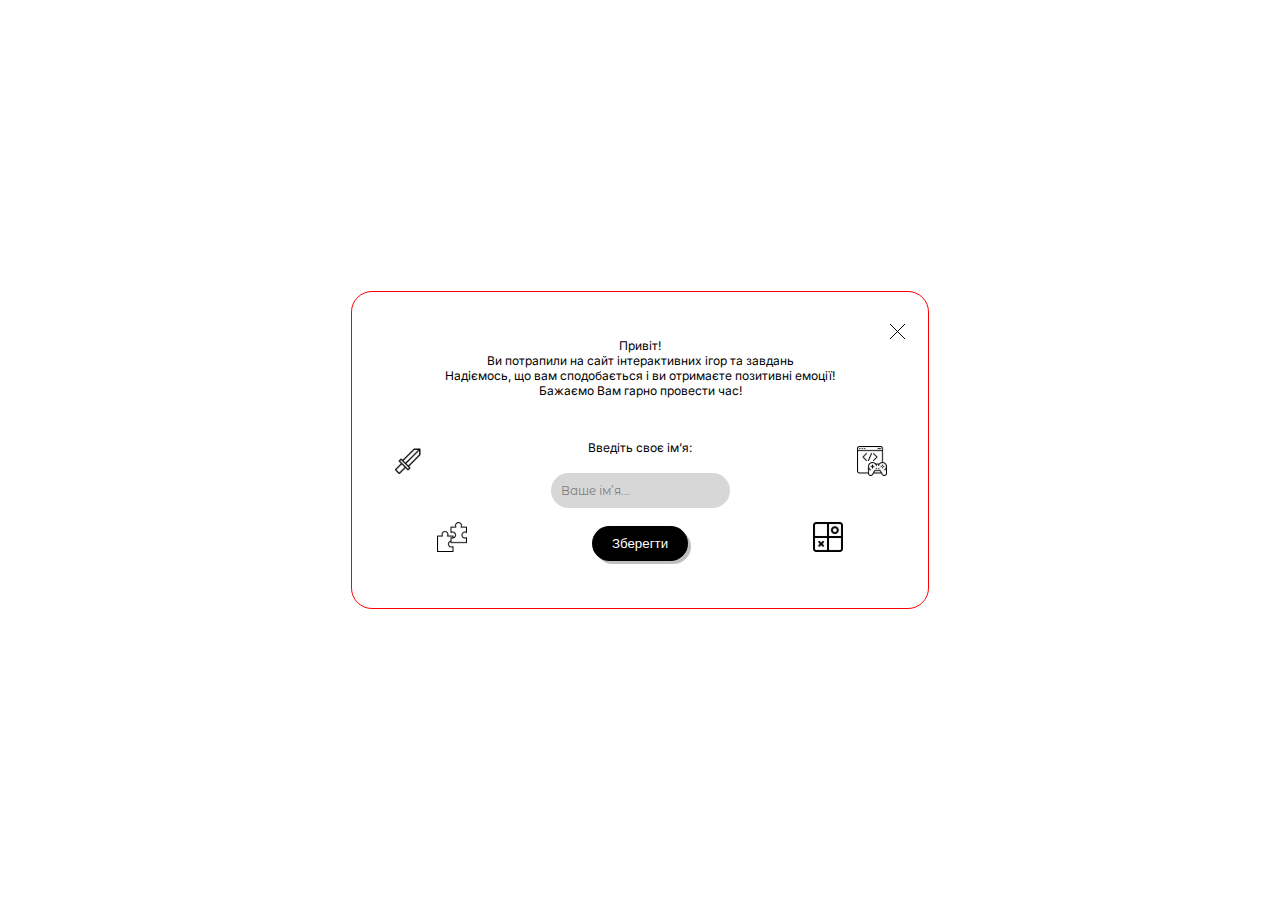
<file: modal1.html>
<!DOCTYPE html>
<html lang="en">
  <head>
    <meta charset="UTF-8" />
    <meta name="viewport" content="width=device-width, initial-scale=1.0" />
    <title>modal1</title>
    <link rel="preconnect" href="https://fonts.googleapis.com" />
    <link rel="preconnect" href="https://fonts.gstatic.com" crossorigin />
    <link
      href="https://fonts.googleapis.com/css2?family=Inter:opsz@14..32&display=swap"
      rel="stylesheet"
    />
    <link rel="preconnect" href="https://fonts.googleapis.com" />
    <link rel="preconnect" href="https://fonts.gstatic.com" crossorigin />
    <link
      href="https://fonts.googleapis.com/css2?family=Montserrat+Alternates&display=swap"
      rel="stylesheet"
    />
    <link rel="stylesheet" href="style.css" />
  </head>
  <body>
    <div class="modal_body">
      <img class="knife" src="imgs/svg/knife.svg" alt="#" />
      <img class="playstation" src="imgs/svg/playstation.svg" alt="" />
      <img class="puzzle" src="imgs/svg/puzzle.svg" alt="" />
      <img class="tic_tac" src="imgs/svg/tic_tac.svg" alt="#" />
      <button class="close">
        <img src="imgs/svg/close_modal.svg" alt="#" />
      </button>
      <p class="hello">
        Привіт! <br />
        Ви потрапили на сайт інтерактивних ігор та завдань <br />
        Надіємось, що вам сподобається і ви отримаєте позитивні емоції! <br />
        Бажаємо Вам гарно провести час!
      </p>
      <span class="enter_name">Введіть своє ім’я:</span>
      <form class="form_enter_name_inp" action="#">
        <input class="enter_name_inp" placeholder="Ваше ім’я..." type="text" />
        <button class="save">Зберегти</button>
      </form>
    </div>
  </body>
</html>
</file>
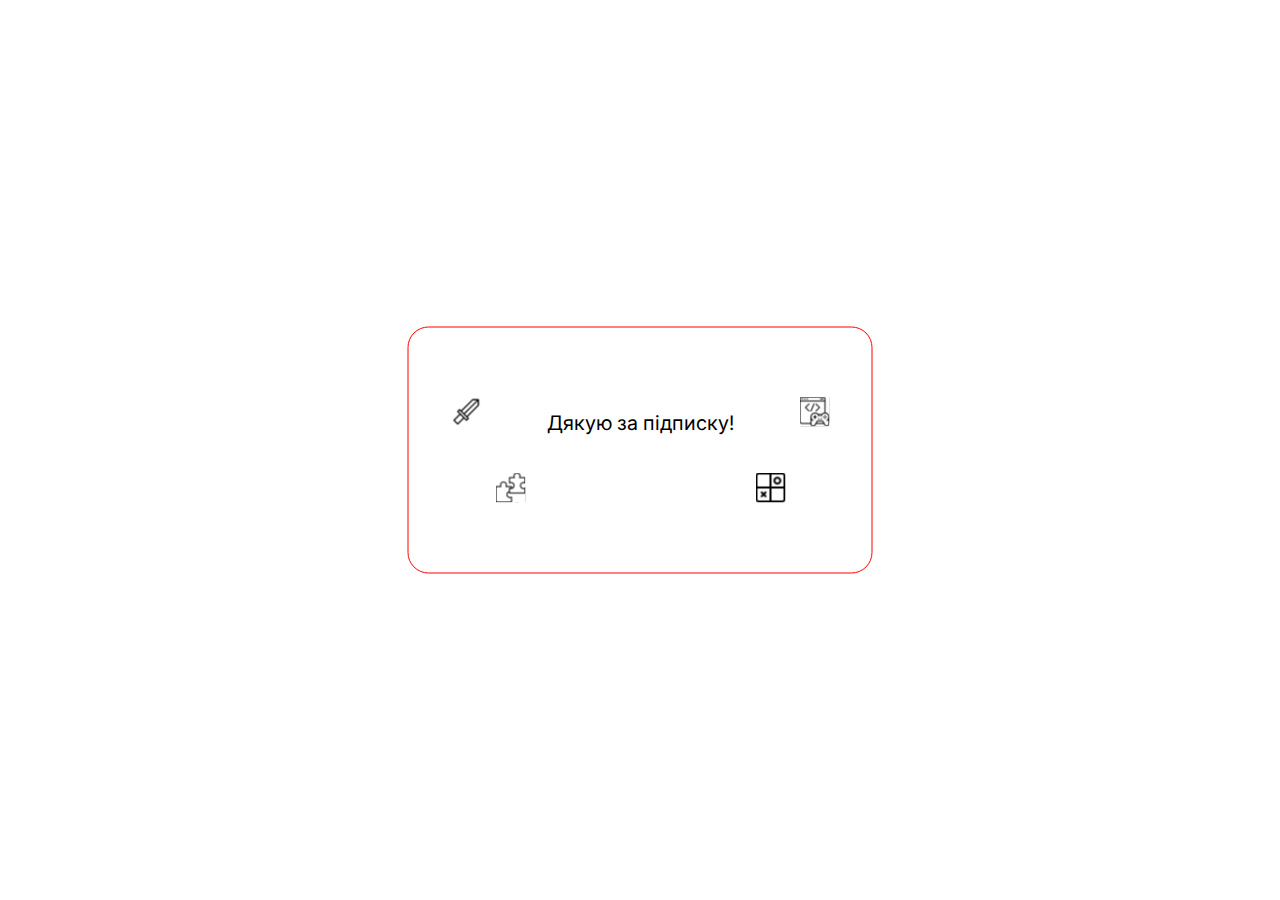
<file: modal2.html>
<!DOCTYPE html>
<html lang="en">
  <head>
    <meta charset="UTF-8" />
    <meta name="viewport" content="width=device-width, initial-scale=1.0" />
    <title>Document</title>
    <link rel="preconnect" href="https://fonts.googleapis.com" />
    <link rel="preconnect" href="https://fonts.gstatic.com" crossorigin />
    <link
      href="https://fonts.googleapis.com/css2?family=Inter:opsz@14..32&display=swap"
      rel="stylesheet"
    />
    <link rel="preconnect" href="https://fonts.googleapis.com" />
    <link rel="preconnect" href="https://fonts.gstatic.com" crossorigin />
    <link
      href="https://fonts.googleapis.com/css2?family=Montserrat+Alternates&display=swap"
      rel="stylesheet"
    />
    <link rel="stylesheet" href="style.css" />
  </head>
  <body>
    <div class="modal2">
      <img class="knife2 svgs_modal2" src="imgs/svg/knife.svg" alt="#" />
      <img class="playstation2 svgs_modal2" src="imgs/svg/playstation.svg" alt="#" />
      <img class="puzzle2 svgs_modal2" src="imgs/svg/puzzle.svg" alt="#" />
      <img class="tic_tac2 svgs_modal2" src="imgs/svg/tic_tac.svg" alt="#" />
      <span class="thanks">Дякую за підписку!</span>
    </div>
  </body>
</html>
</file>
<file: style.css>
.container {
    width: 1090px;
    outline: solid 1px red;
    margin: 0 auto;
    background-color: white;

}

.background {
    background-image: url(imgs/png/back.png);
    background-size: cover;
    background-repeat: no-repeat;
    margin: 0;
}

header {
    width: 100%;
    /* display: flex; */
    /* margin:  0 auto; */
    display: flex;
    align-items: center;
    background-color: white;
    height: 80px;
}

.logo_img {
    width: 93px;
    height: 38.145px;
    padding-right: 81px;
}

body {
    /* background-image: url(imgs/back.png);
    background-size: cover;
    background-repeat: no-repeat; */
    margin: 0;
}

.for_gap {
    width: 1090px;
    margin: 0 auto;
    display: flex;
    align-items: center;
}

ul {
    list-style: none;
    padding: 0;
    margin: 0;
}

.menu {
    display: flex;
    gap: 50px;
    padding-right: 361px;
}

.sun_and_moon {
    display: flex;
    align-items: center;
    border-radius: 100%;
    background-color: white;
    outline: solid 1px black;
    width: 20px;
    height: 20px;
    margin-top: 1px;
    /* align-items: center; */
    /* justify-content: space-between; */
    /* padding: 0; */

}

.sun_img {
    margin: 0 auto;
    /* margin-left: -0.01px; */
}

.sun_and_moon_back {
    /* margin-top: -px; */
    background-color: #7A7A7A;
    border-radius: 11px;
    width: 40px;
    height: 22px;
    margin-right: 51px;
}

.interractive {
    font-family: "Montserrat Alternates", sans-serif;
    font-weight: 400;
    font-size: 12px;
    font-style: normal;
}

.our_team {
    font-family: "Montserrat Alternates", sans-serif;
    font-weight: 400;
    font-style: normal;
    font-size: 12px;
}

.contacts {
    font-family: "Montserrat Alternates", sans-serif;
    font-weight: 400;
    font-style: normal;
    font-size: 12px;
}

.welcome {
    font-family: "Montserrat Alternates", sans-serif;
    font-weight: 400;
    font-style: normal;
    font-size: 12px;
}

.popular_interactive {
    margin: 0;
}

.popular_interactive {
    font-size: 24px;
    text-align: center;
    font-family: "Montserrat Alternates", sans-serif;
    font-weight: 400;
    font-style: normal;
    padding-top: 49px;
    padding-bottom: 49px;
}

.line {
    width: 536px;
    margin: 0 auto;
    height: 1px;
    background-color: black;
}

.check_year {
    font-size: 16px;
    text-align: center;
    font-family: "Montserrat Alternates", sans-serif;
    font-weight: 400;
    font-style: normal;
}

.inp_one_in_4 {
    background-color: #D7D7D7;
    border-radius: 20px;
    border: none;
    width: 215px;
    height: 35px;
    box-shadow: 3px 3px 0 #0000003f;
    padding-left: 10px;
}

.inp_one_in_4:focus {
    outline: none;
    border: none;
}

.inp_one_in_4::placeholder {
    color: #7E7E7E;
    font-size: 12px;
    font-family: "Montserrat Alternates", sans-serif;
    font-weight: 400;
    font-style: normal;
    /* padding-left: 10px; */
    padding-top: 10px;
}

.lupa_btn {
    background-color: black;
    border: none;
    border-top-right-radius: 20px;
    border-bottom-right-radius: 20px;
    height: 37px;
    width: 35px;
    cursor: pointer;
    margin-left: -35px;

}

.form_vysokosnyi {
    display: flex;
    align-items: center;
    /* padding-left: 257px; */
}

.ul_vysokosnyi {
    display: flex;
    align-items: center;
    /* gap: 149px; */
    justify-content: space-between;
    max-width: 580px;
    padding-bottom: 36px;
    margin: 0 auto;
}

.you_was_born {
    color: #039900;
    font-size: 12px;
    font-family: "Montserrat Alternates", sans-serif;
    font-weight: 400;
    font-style: normal;
}

.ul_game_with_pc {
    display: flex;
    align-items: center;
    justify-content: space-between;
    /* gap: 202px; */
    padding-bottom: 36px;
    max-width: 580px;
    margin: 0 auto;
}

.form_game2 {
    display: flex;
    align-items: center;
    /* padding-left: 354px; */
}

.inp_guess_num {
    background-color: #D7D7D7;
    border-radius: 20px;
    border: none;
    width: 150px;
    height: 35px;
    box-shadow: 3px 3px 0 #0000003f;
    padding-left: 10px;

}

.inp_guess_num:focus {
    outline: none;
    border: none;
}

.inp_guess_num::placeholder {
    font-size: 12px;
    font-family: "Montserrat Alternates", sans-serif;
    font-weight: 400;
    font-style: normal;
    /* padding-left: 10px; */
    padding-top: 10px;
    color: #7E7E7E;
}



.you_guessed_num {
    color: rgba(0, 0, 0, 0.719);
    font-size: 12px;
    font-family: "Montserrat Alternates", sans-serif;
    font-weight: 400;
    font-style: normal;
}

.photos_game_3 {
    display: flex;
    gap: 52px;
    margin: 0;
}

.rock_btn {
    background-color: rgba(255, 222, 173, 0);
    border: none;
    cursor: pointer;
    /* opacity: 0.1; */
    /* border-radius: 20px; */
}

.rock_img {
    width: 60px;
}

.scissors_img {
    width: 60px;
}

.papers_img {
    width: 60px;

}



.for_flex {
    /* padding-left: 278px; */
    display: flex;
    justify-content: center;
    padding-left: 197px;
    margin: 0;
}

.rahunok {
    display: flex;
    flex-direction: column;
    padding-left: 104px;
    margin: 0;
    justify-content: center;
}

.choise {
    width: 80px;
    /* text-align: center; */
    margin: 0 auto;
    display: none;
    padding-bottom: 36px;
    max-width: 100%;

}

.rockpc {
    display: block;
}

.paperpc {
    display: block;
}

.scissorspc {
    display: block;
}

.captcher {
    font-family: "Montserrat Alternates", sans-serif;
    font-weight: 400;
    font-style: normal;
    font-size: 12px;
}

.for_imgsPc {
    margin: 0 auto;
    width: 200px;
    /* height: 200px; */
    /* position: absolute; */
    /* background-color: #039900; */
}

.pc {
    font-family: "Montserrat Alternates", sans-serif;
    font-weight: 400;
    font-style: normal;
    font-size: 12px;
}

.you {
    font-family: "Montserrat Alternates", sans-serif;
    font-weight: 400;
    font-style: normal;
    font-size: 12px;
}

.draw {
    font-family: "Montserrat Alternates", sans-serif;
    font-weight: 400;
    font-style: normal;
    font-size: 12px;
}

.you_won {
    color: #039900;
    font-size: 12px;
    font-family: "Montserrat Alternates", sans-serif;
    font-weight: 400;
    font-style: normal;
    text-align: center;
    padding-top: 36px;
    padding-bottom: 36px;
}

.computer_choise {
    width: 182px;
    height: 35px;
    border: none;
    border-radius: 20px;
    background-color: #000;
    font-size: 12px;
    font-family: "Montserrat Alternates", sans-serif;
    font-weight: 400;
    font-style: normal;
    color: white;

    margin-left: 50%;
    transform: translateX(-50%);
    margin-bottom: 36px;
    cursor: pointer;
    /* text-align: center; */
    /* display: flex; */
    /* justify-content: center; */
}

.game3 {
    position: relative;
}

.formSection4 {
    display: flex;
    align-items: center;
    gap: 38px;
}

.change_your_choise {
    /* margin-top: 100px; */
    position: absolute;
    top: 150px;
    right: 180px;
    background-color: #000;
    border-radius: 20px;
    height: 35px;
    font-size: 14px;
    color: white;
    padding: 0 15px;
    border: none;
    cursor: pointer;

}

.enter_num {
    background-color: #D7D7D7;
    border-radius: 20px;
    border: none;
    width: 135px;
    height: 35px;
    box-shadow: 3px 3px 0 #0000003f;
    padding-left: 10px;
}

.enter_num:focus {
    outline: none;
    border: none;
}

.action_culc {
    display: flex;
    width: 62px;
    flex-wrap: wrap;
    margin: 0;
    /* padding-bottom: 996px; */
    /* justify-content: space-between; */

}

.check_numbers {
    position: absolute;
    top: 75px;
    border: none;
    background-color: #000;
    color: #FFF;
    height: 50px;
    width: 120px;
    border-radius: 20px;
    font-family: "Montserrat Alternates", sans-serif;
    font-weight: 400;
    font-style: normal;
}

.plus {
    margin-right: 10px;
    margin-bottom: 10px;
    width: 25px;
    height: 25px;
    border-radius: 100%;
    border: none;
    background-color: #000000;
    color: white;
    cursor: pointer;
    box-shadow: 3px 3px 0 #00000040;
}

.mnozhenya {
    width: 25px;
    height: 25px;
    border-radius: 100%;
    border: none;
    background-color: #000000;
    color: white;
    cursor: pointer;
    box-shadow: 3px 3px 0 #00000040;
}


.minus {
    width: 25px;
    height: 25px;
    border-radius: 100%;
    border: none;
    background-color: #000000;
    color: white;
    margin-right: 10px;
    cursor: pointer;
    box-shadow: 3px 3px 0 #00000040;
}

.slash {
    cursor: pointer;
    width: 25px;
    height: 25px;
    border-radius: 100%;
    border: none;
    background-color: #000000;
    color: white;
    box-shadow: 3px 3px 0 #00000040;
}

.flex_section_4 {
    display: flex;
    justify-content: center;
    align-items: center;
    gap: 55px;
    padding-bottom: 36px;
}

.equivalent {
    width: 25px;
    height: 25px;
    border-radius: 100%;
    border: none;
    background-color: #000000;
    color: white;
    /* margin-right: 10px; */
    cursor: pointer;
    box-shadow: 3px 3px 0 #00000040;
}

/* .enter_num2  */

.result {
    background-color: #dbdbdb;
    border-radius: 20px;
    box-shadow: 3px 3px 0 #00000040;

    width: 135px;
    height: 35px;

    padding-left: 10px;
    color: #7E7E7E;
    display: flex;
    align-items: center;
    cursor: context-menu;
}

.students {
    display: flex;
    /* align-items: center; */
    justify-content: space-between;
    width: 906px;
    margin: 0 auto;
}

.slide_button_right {
    width: 50px;
    height: 100px;
    background-color: #00000000;
    border: none;
    padding-top: 25px;
    cursor: pointer;
}

.slide_button_left {
    width: 50px;
    height: 100px;
    background-color: #00000000;
    border: none;
    padding-top: 25px;
    cursor: pointer;
}

.pages_helper {
    display: flex;
    justify-content: center;
    gap: 6px;
    padding-bottom: 36px;
}

.line1 {
    width: 30px;
    height: 3px;
    border-radius: 3px;
    background-color: #797979;

}

.line2 {
    width: 18px;
    height: 3px;
    border-radius: 3px;
    background-color: #D9D9D9;

}

.line3 {
    width: 18px;
    height: 3px;
    border-radius: 3px;
    background-color: #D9D9D9;

}

.inf2 {
    text-align: center;
    /* display: flex; */
    flex-direction: column;
    align-items: center;
    display: none;
}

.inf3 {
    text-align: center;
    /* display: flex; */
    flex-direction: column;
    align-items: center;
    display: none;
}

.lupa_btn_section5 {

    background-color: black;
    border: none;
    border-top-right-radius: 20px;
    border-bottom-right-radius: 20px;
    height: 37px;
    width: 35px;
    cursor: pointer;
    margin-left: -35px;
}

.form_game5 {
    display: flex;
    align-items: center;
    /* padding-left: 354px; */
}

.ul_section_5 {
    display: flex;
    justify-content: center;
    align-items: center;
    gap: 45px;
    padding-bottom: 36px;
}

.answer {
    font-family: "Montserrat Alternates", sans-serif;
    font-weight: 400;
    font-style: normal;
    font-size: 12px;
}

.dinisour_timeless {
    padding-top: 36px;
    width: 720px;
    /* margin: 0 auto; */
    /* text-align: center; */
    /* margin-left: 50%;
    transform: translateX(-50%); */
}

.football_peach {
    width: 720px;

}

.ball {
    width: 68px;
    /* margin-top: -00px; */
}

.football_div {
    text-align: center;
}

.ball_div {
    margin-top: -188px;
    margin-bottom: 188px;
}

.margin {
    text-align: center;
}

.three_numbers {
    position: relative;
    display: flex;
    justify-content: center;
    gap: 38px;
    padding-bottom: 100px;
}

.the_biggest_num {
    text-align: center;
    font-family: "Montserrat Alternates", sans-serif;
    font-weight: 400;
    font-style: normal;
    font-size: 12px;
    padding: 36px 0;
}

.kiril_foto {
    width: 150px;
    /* padding-bottom: 20px; */
    border-radius: 20px;
    /* border-bottom-left-radius: 20px;
    border-bottom-right-radius: 20px; */
}

.info_student {
    text-align: center;
    display: flex;
    flex-direction: column;
    align-items: center;
}

div {
    margin: 0;
}

.name {
    padding-top: 20px;
    font-family: "Montserrat Alternates", sans-serif;
    font-weight: 400;
    font-style: normal;
    font-size: 14px;
}

.info_text {
    font-family: "Montserrat Alternates", sans-serif;
    font-weight: 400;
    font-style: normal;
    font-size: 12px;
    padding-top: 20px;
    padding-bottom: 24px;
    margin: 0;
}

.fake_img {
    width: 100px;
    height: 100px;
    background-color: #D9D9D9;
    border-radius: 20px;
}

.ul_with_scientists {
    display: flex;
    /* text-align: center; */
    width: 577px;
    margin: 0 auto;
    justify-content: center;
    flex-wrap: wrap;
    /* gap: 80px; */
    row-gap: 36px;
    column-gap: 59px;
    padding-bottom: 36px;

}

.sort_scientists {
    padding-left: 61px;
    display: flex;
    gap: 36px;
    justify-content: center;
}

.buttons_column1 {
    display: flex;
    flex-direction: column;
    align-items: end;
    gap: 20px;
    outline: solid blue 1px;

}

.buttons_column2 {
    display: flex;
    flex-direction: column;
    align-items: start;
    gap: 20px;
    outline: solid blue 1px;
}



.who_was_born {
    background-color: #000;
    border-radius: 20px;
    border: none;
    color: #FFFFFF;
    font-size: 12px;
    width: 227px;
    height: 35px;
    font-family: "Montserrat Alternates", sans-serif;
    font-weight: 400;
    font-style: normal;
}

.find_year {
    background-color: #000;
    border-radius: 20px;
    border: none;
    color: #FFFFFF;
    font-size: 12px;
    width: 298px;
    height: 35px;
    font-family: "Montserrat Alternates", sans-serif;
    font-weight: 400;
    font-style: normal;
}

.sort_scientists_by_alfabet {
    background-color: #000;
    border-radius: 20px;
    border: none;
    color: #FFFFFF;
    font-size: 12px;
    width: 282px;
    height: 35px;
    font-family: "Montserrat Alternates", sans-serif;
    font-weight: 400;
    font-style: normal;
}

.begins_on_s {
    background-color: #000;
    border-radius: 20px;
    border: none;
    color: #FFFFFF;
    font-size: 12px;
    width: 441px;
    height: 35px;
    font-family: "Montserrat Alternates", sans-serif;
    font-weight: 400;
    font-style: normal;
}

.lived_years {
    background-color: #000;
    border-radius: 20px;
    border: none;
    color: #FFFFFF;
    font-size: 12px;
    width: 380px;
    height: 35px;
    font-family: "Montserrat Alternates", sans-serif;
    font-weight: 400;
    font-style: normal;
}

.delete_all_scientosts {
    background-color: #000;
    border-radius: 20px;
    border: none;
    color: #FFFFFF;
    font-size: 12px;
    width: 375px;
    height: 35px;
    font-family: "Montserrat Alternates", sans-serif;
    font-weight: 400;
    font-style: normal;
}

.the_newest {
    background-color: #000;
    border-radius: 20px;
    border: none;
    color: #FFFFFF;
    font-size: 12px;
    width: 329px;
    height: 35px;
    font-family: "Montserrat Alternates", sans-serif;
    font-weight: 400;
    font-style: normal;
}

.who_lived_longer_ald_lover {
    background-color: #000;
    border-radius: 20px;
    border: none;
    color: #FFFFFF;
    font-size: 12px;
    width: 368px;
    height: 35px;
    font-family: "Montserrat Alternates", sans-serif;
    font-weight: 400;
    font-style: normal;
    text-align: left;
    padding-left: 20px;
}

.the_same_first_letters {
    margin-left: 50%;
    transform: translateX(-50%);
    background-color: #000;
    color: white;
    border-radius: 20px;
    height: 35px;
    padding-left: 20px;
    padding-right: 20px;
    margin-top: 20px;
}

.logo_footer {
    width: 165px;
    height: 70px;
    padding-right: 185px;
}

.footer_ul {
    display: flex;
    width: 1090px;
    margin: 0 auto;
    padding: 75px 0;
    align-items: center;
}

footer {
    background-color: #FFFFFF;
}

.phone {
    font-family: "Montserrat Alternates", sans-serif;
    font-weight: 400;
    font-style: normal;
    font-size: 12px;
}

.num {
    font-family: "Montserrat Alternates", sans-serif;
    font-weight: 400;
    font-style: normal;
    font-size: 12px;
    color: black;
    text-decoration: none;
}

.contacts_footer {
    line-height: 20.4px;
    /* padding-right: 187px; */
}

.li2_footer {
    padding-right: 187px;
}

.subscribe_info {
    color: #000;
    font-family: "Montserrat Alternates";
    font-size: 6px;
    font-style: normal;
    font-weight: 400;
    line-height: normal;
    padding-top: 18px;
}

.gmail_footer {
    display: inline-flex;
    width: 194px;
    padding: 10px 0 10px 10px;
    align-items: flex-start;

    border-radius: 20px;
    background: #D7D7D7D7;
    border: none;
}

.gmail_footer:focus {
    outline: none;
}

.subscribe_button {
    display: inline-flex;

    align-items: flex-start;

    border-radius: 20px;
    background: #000;
    border: none;
    /* color: white; */
    margin-left: 31px;
    font-family: "Montserrat Alternates", sans-serif;
    font-weight: 400;
    font-style: normal;
    font-size: 12px;

    color: #FFF;

    /* font-family: "Montserrat Alternates";
    font-size: 12px;
    font-style: normal;
    font-weight: 400;
    line-height: normal; */

    /* height: 35px; */
    padding: 10px 0 10px 10px;
    width: 107px;
}

.modal_body {
    width: 576px;
    height: 316px;
    border-radius: 20px;
    background: #FFF;
    outline: solid red 1px;
    /* margin: 0 auto; */
    position: absolute;
    top: 50%;
    left: 50%;
    transform: translate(-50%, -50%);
}

.hidden {
    opacity: 0;
    pointer-events: none;
}

.err {
    position: absolute;
    top: 158px;
    color: red;
    font-size: 10px;
    font-family: "Montserrat Alternates", sans-serif;
    font-weight: 400;
    font-style: normal;
    display: none;
}

.err.show {
    display: block;
}

.backdrop {
    position: fixed;
    top: 0;
    left: 0;
    width: 100%;
    height: 100%;
    background-color: #0000004f;
    backdrop-filter: blur(3px);
}

.knife {
    position: absolute;
    top: 154px;
    left: 41px;
}

.playstation {
    position: absolute;
    top: 154px;
    right: 41px;
}

.puzzle {
    position: absolute;
    top: 230px;
    left: 85px;
}

.tic_tac {
    position: absolute;
    top: 230px;
    right: 85px;
}

.hello {
    color: #000;
    text-align: center;

    font-size: 12px;
    line-height: normal;

    font-family: "Inter", sans-serif;
    font-optical-sizing: auto;
    font-weight: 400;
    font-style: normal;
    padding-top: 46px;
    margin: 0;
    padding-bottom: 42px;
}

.close {
    background-color: rgba(0, 0, 128, 0);
    width: 15px;
    height: 15px;
    flex-shrink: 0;
    stroke-width: 1px;
    stroke: #000;
    border: none;
    cursor: pointer;
    position: absolute;
    right: 30px;
    top: 30px;
}

.enter_name {
    color: #000;

    display: flex;
    justify-content: center;

    text-align: center;
    /* margin: 0 auto; */
    text-align: center;
    font-family: "Inter", sans-serif;
    font-optical-sizing: auto;
    font-style: normal;
    font-size: 12px;
    font-weight: 400;
    line-height: normal;
    margin-bottom: 18px;
}

.enter_name_inp {
    display: inline-flex;
    /* padding: 10px 90px 10px 10px; */
    padding: 10px 0 10px 10px;
    width: 169px;
    align-items: flex-start;
    gap: 10px;
    border-radius: 20px;
    background: #D7D7D7;
    border: none;
    outline: none;
    /* width: 169px; */
}

.enter_name_inp::placeholder {
    color: #7E7E7E;
    /* width: 169px; */
    font-family: "Montserrat Alternates";
    font-size: 12px;
    font-style: normal;
    font-weight: 400;
    line-height: normal;
}



.enter_name_inp:focus {
    outline: none;
}

.form_enter_name_inp {
    /* width: 500px; */
    display: flex;
    gap: 18px;
    flex-direction: column;
    align-items: center;
}

.save {
    display: inline-flex;
    padding: 10px 20px;
    align-items: flex-start;
    gap: 10px;
    border-radius: 20px;
    background: #000;

    box-shadow: 3px 3px 0px 0px rgba(0, 0, 0, 0.25);
    color: #FFF;
    border: none;
    cursor: pointer;
}

.modal2 {
    width: 463px;
    height: 245px;
    border-radius: 20px;
    position: absolute;
    left: 50%;
    top: 50%;
    transform: translate(-50%, -50%);
    outline: solid red 1px;
    background-color: #FFF;
}


.svgs_modal2 {
    position: absolute;
}

.knife2 {
    top: 69px;
    left: 43px;
}

.playstation2 {
    top: 69px;
    right: 42px;
}

.puzzle2 {
    top: 145px;
    left: 87px;
}

.tic_tac2 {
    top: 145px;
    right: 86px;
}

.thanks {
    color: #000;
    text-align: center;
    font-family: "Inter", sans-serif;
    font-size: 20px;
    font-style: normal;
    font-weight: 400;
    line-height: normal;
    position: absolute;
    top: 83px;
    left: 138px;
}

.errorFooter {
    color: red;
}

/* 
.montserrat-alternates-regular {
  font-family: "Montserrat Alternates", sans-serif;
  font-weight: 400;
  font-style: normal;
}
 */
</file>
